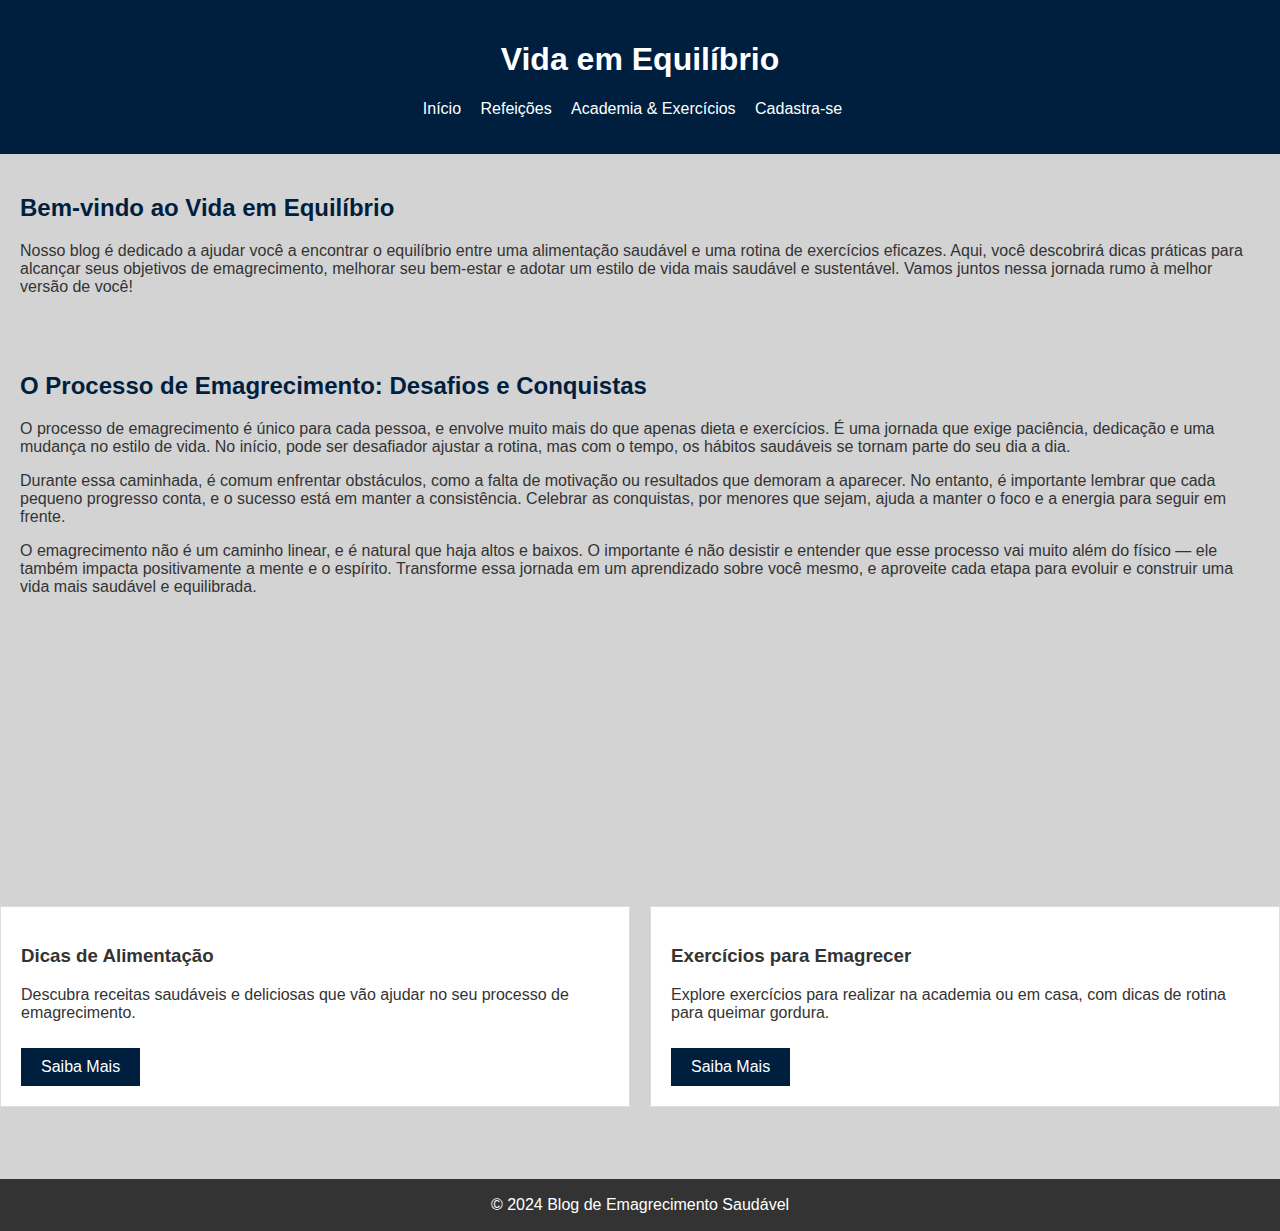
<file: index.html>
<!DOCTYPE html>
<html lang="pt-BR">
<head>
    <meta charset="UTF-8">
    <meta name="viewport" content="width=device-width, initial-scale=1.0">
    <title>Blog de Emagrecimento - Vida em Equilíbrio</title>
    <link rel="stylesheet" href="blog.css">
</head>
<body>
    <header>
        <h1>Vida em Equilíbrio</h1>
        <nav>
            <ul>
                <li><a href="index.html">Início</a></li>
                <li><a href="blog pg 2.html">Refeições</a></li>
                <li><a href="blog pg 3.html">Academia & Exercícios</a></li>
                <li><a href="cadastro blog.html">Cadastra-se</a></li>
            </ul>
        </nav>
    </header>

    <main>
        <h2>Bem-vindo ao Vida em Equilíbrio</h2>
        <p>Nosso blog é dedicado a ajudar você a encontrar o equilíbrio entre uma alimentação saudável e uma rotina de exercícios eficazes. Aqui, você descobrirá dicas práticas para alcançar seus objetivos de emagrecimento, melhorar seu bem-estar e adotar um estilo de vida mais saudável e sustentável. Vamos juntos nessa jornada rumo à melhor versão de você!</p>
    </main>

    <main>
    <h2>O Processo de Emagrecimento: Desafios e Conquistas</h2>
    <p>O processo de emagrecimento é único para cada pessoa, e envolve muito mais do que apenas dieta e exercícios. É uma jornada que exige paciência, dedicação e uma mudança no estilo de vida. No início, pode ser desafiador ajustar a rotina, mas com o tempo, os hábitos saudáveis se tornam parte do seu dia a dia.</p>

    <p>Durante essa caminhada, é comum enfrentar obstáculos, como a falta de motivação ou resultados que demoram a aparecer. No entanto, é importante lembrar que cada pequeno progresso conta, e o sucesso está em manter a consistência. Celebrar as conquistas, por menores que sejam, ajuda a manter o foco e a energia para seguir em frente.</p>

    <p>O emagrecimento não é um caminho linear, e é natural que haja altos e baixos. O importante é não desistir e entender que esse processo vai muito além do físico — ele também impacta positivamente a mente e o espírito. Transforme essa jornada em um aprendizado sobre você mesmo, e aproveite cada etapa para evoluir e construir uma vida mais saudável e equilibrada.</p>
    <div class="video-container">
        <iframe width="500" height="250" src="https://www.youtube.com/embed/HQ_eDecH5AA?si=WC9GNJ2TadpFdMTl" title="YouTube video player" frameborder="0" allow="accelerometer; autoplay; clipboard-write; encrypted-media; gyroscope; picture-in-picture; web-share" referrerpolicy="strict-origin-when-cross-origin" allowfullscreen></iframe>
    </div>
    
    </main>
    

        <section class="dicas">
            <article>
                <h3>Dicas de Alimentação</h3>
                <p>Descubra receitas saudáveis e deliciosas que vão ajudar no seu processo de emagrecimento.</p>
                <a href="blog pg 2.html" class="botao">Saiba Mais</a>
            </article>

            <article>
                <h3>Exercícios para Emagrecer</h3>
                <p>Explore exercícios para realizar na academia ou em casa, com dicas de rotina para queimar gordura.</p>
                <a href="blog pg 3.html" class="botao">Saiba Mais</a>
            </article>
        </section>
    </main>
    <br><br><br><br>

    <footer>
        <p>&copy; 2024 Blog de Emagrecimento Saudável</p>
    </footer>
</body>
</html>
</file>
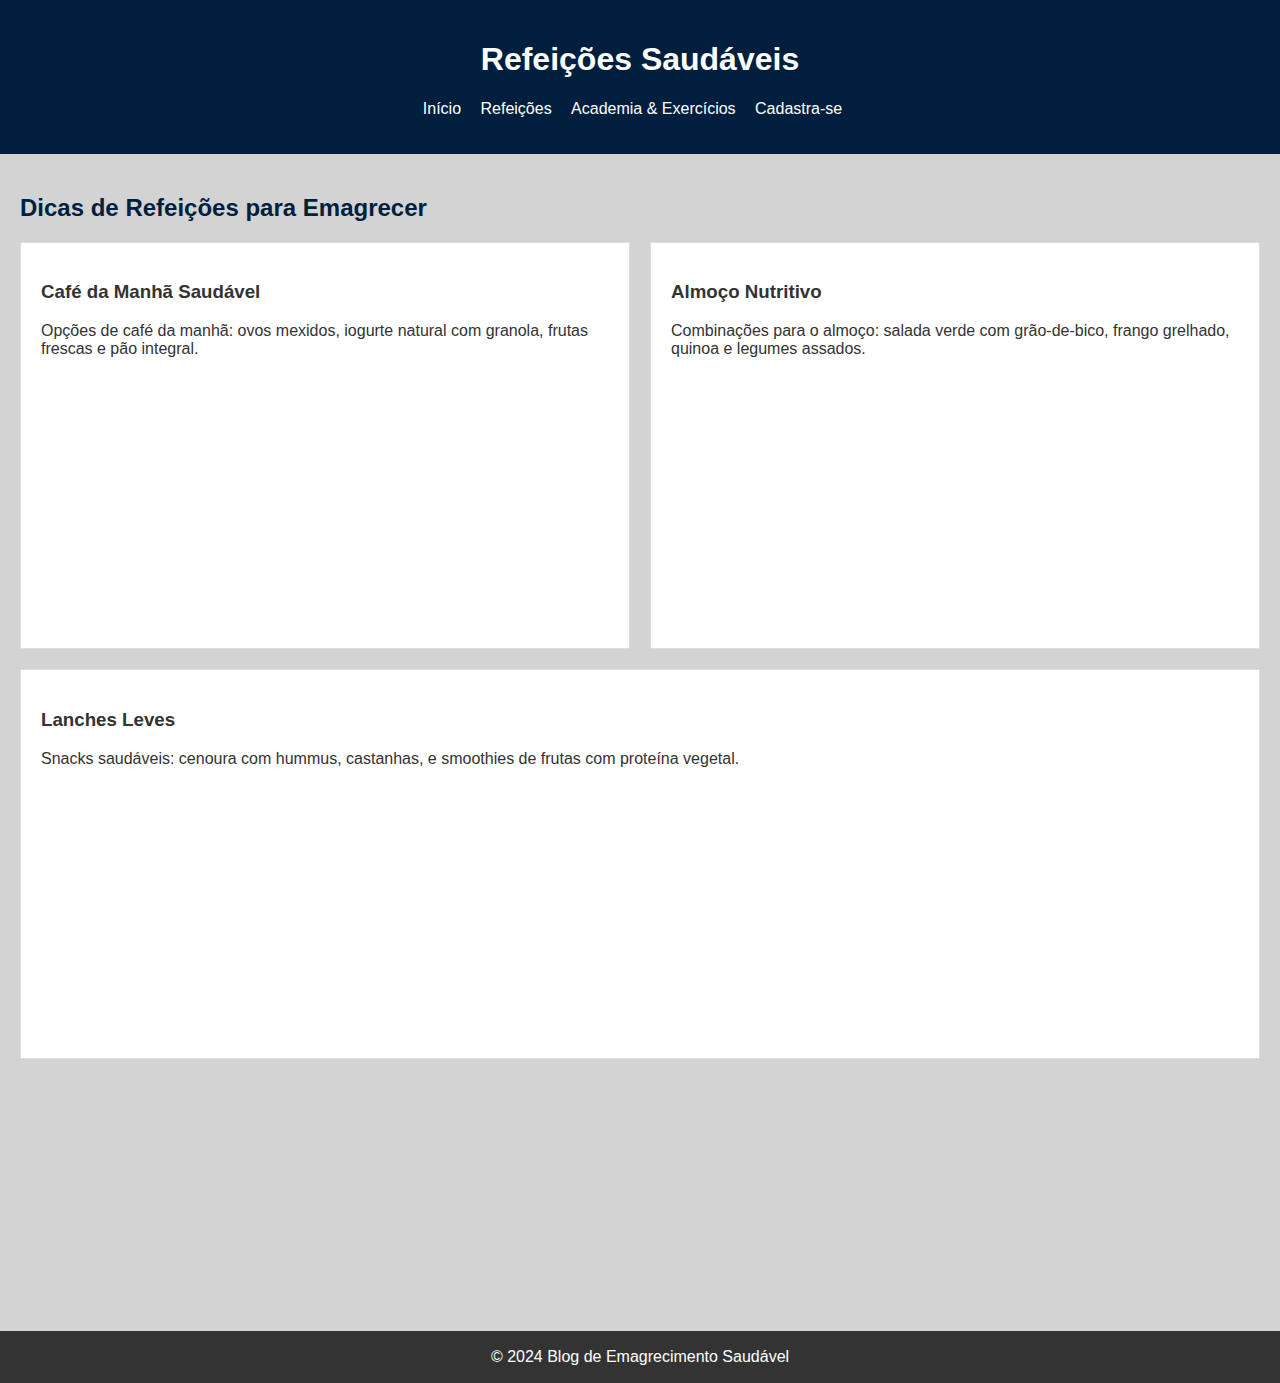
<file: blog pg 2.html>
<!DOCTYPE html>
<html lang="pt-BR">
<head>
    <meta charset="UTF-8">
    <meta name="viewport" content="width=device-width, initial-scale=1.0">
    <title>Dicas de Refeições</title>
    <link rel="stylesheet" href="blog.css">
</head>
<body>
    <header>
        <h1>Refeições Saudáveis</h1>
        <nav>
            <ul>
                <li><a href="index.html">Início</a></li>
                <li><a href="blog pg 2.html">Refeições</a></li>
                <li><a href="blog pg 3.html">Academia & Exercícios</a></li>
                <li><a href="cadastro blog.html">Cadastra-se</a></li>

            </ul>
        </nav>
    </header>

    <main>
        <h2>Dicas de Refeições para Emagrecer</h2>
        <section>
            <article>
                <h3>Café da Manhã Saudável</h3>
                <p>Opções de café da manhã: ovos mexidos, iogurte natural com granola, frutas frescas e pão integral.</p>
                <iframe width="500" height="250" src="https://www.youtube.com/embed/G82BvBkLpNs?si=Lln_2RD6f_gNxWbG" title="YouTube video player" frameborder="0" allow="accelerometer; autoplay; clipboard-write; encrypted-media; gyroscope; picture-in-picture; web-share" referrerpolicy="strict-origin-when-cross-origin" allowfullscreen></iframe>
            </article>
            <article>
                <h3>Almoço Nutritivo</h3>
                <p>Combinações para o almoço: salada verde com grão-de-bico, frango grelhado, quinoa e legumes assados.</p>
                <iframe width="500" height="250" src="https://www.youtube.com/embed/ULgnNv6DPJI?si=IhwvlIygk-noD6YW" title="YouTube video player" frameborder="0" allow="accelerometer; autoplay; clipboard-write; encrypted-media; gyroscope; picture-in-picture; web-share" referrerpolicy="strict-origin-when-cross-origin" allowfullscreen></iframe>
            </article>
            <article>
                <h3>Lanches Leves</h3>
                <p>Snacks saudáveis: cenoura com hummus, castanhas, e 
                    smoothies de frutas com proteína vegetal.</p>
                <iframe width="500" height="250" src="https://www.youtube.com/embed/OVPcb470aic?si=00EsyGXc5_SV3YGP" title="YouTube video player" frameborder="0" allow="accelerometer; autoplay; clipboard-write; encrypted-media; gyroscope; picture-in-picture; web-share" referrerpolicy="strict-origin-when-cross-origin" allowfullscreen></iframe>
            </article>
        </section>
    </main>
    <br><br><br><br><br><br><br><br><br><br><br><br><br><br>


    <footer>
        <p>&copy; 2024 Blog de Emagrecimento Saudável</p>
    </footer>
</body>
</html>
</file>
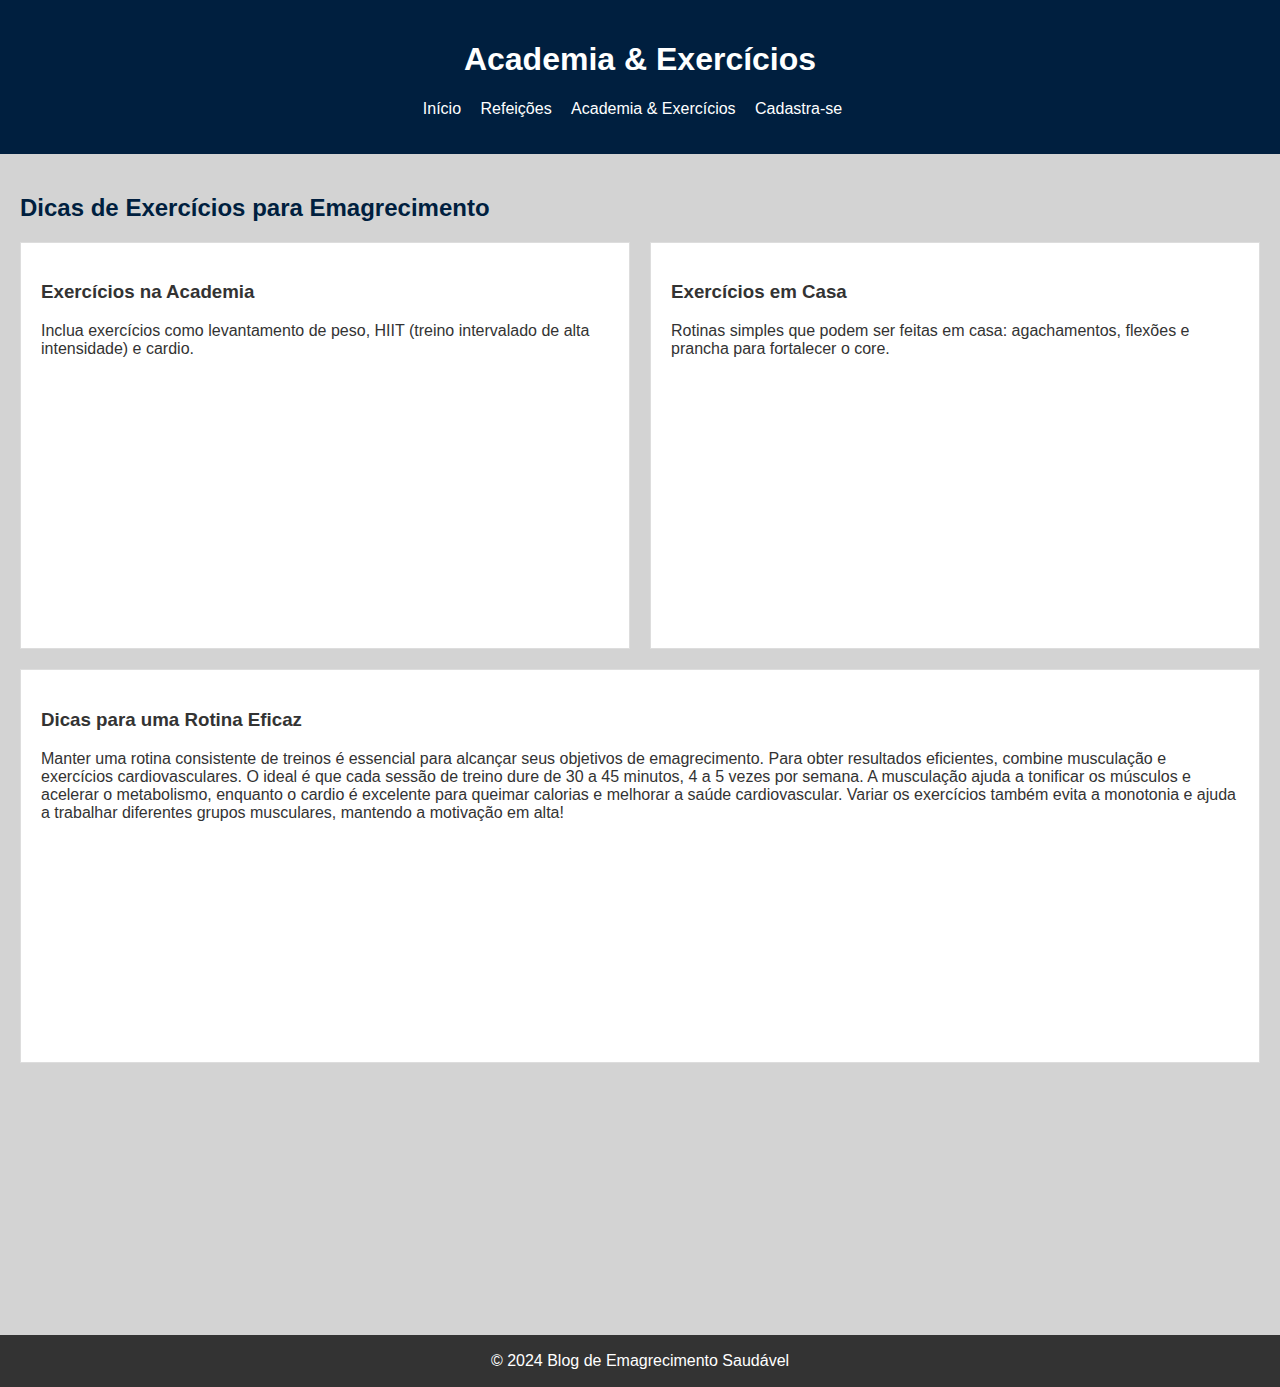
<file: blog pg 3.html>
<!DOCTYPE html>
<html lang="pt-BR">
<head>
    <meta charset="UTF-8">
    <meta name="viewport" content="width=device-width, initial-scale=1.0">
    <title>Academia & Exercícios</title>
    <link rel="stylesheet" href="blog.css">
</head>
<body>
    <header>
        <h1>Academia & Exercícios</h1>
        <nav>
            <ul>
                <li><a href="index.html">Início</a></li>
                <li><a href="blog pg 2.html">Refeições</a></li>
                <li><a href="blog pg 3.html">Academia & Exercícios</a></li>
                <li><a href="cadastro blog.html">Cadastra-se</a></li>

            </ul>
        </nav>
    </header>

    <main>
        <h2>Dicas de Exercícios para Emagrecimento</h2>
        <section>
            <article>
                <h3>Exercícios na Academia</h3>
                <p>Inclua exercícios como levantamento de peso, HIIT (treino intervalado de alta intensidade) e cardio.</p>
                <iframe width="500" height="250" src="https://www.youtube.com/embed/I_x5V2ZQ1UI?si=kk49rdB_qXDHpbJc" title="YouTube video player" frameborder="0" allow="accelerometer; autoplay; clipboard-write; encrypted-media; gyroscope; picture-in-picture; web-share" referrerpolicy="strict-origin-when-cross-origin" allowfullscreen></iframe>
            </article>
            <article>
                <h3>Exercícios em Casa</h3>
                <p>Rotinas simples que podem ser feitas em casa: agachamentos, flexões e prancha para fortalecer o core.</p>
                <iframe width="500" height="250" src="https://www.youtube.com/embed/W-kfzrvf6DI?si=HFD3vTspbxSu4qez" title="YouTube video player" frameborder="0" allow="accelerometer; autoplay; clipboard-write; encrypted-media; gyroscope; picture-in-picture; web-share" referrerpolicy="strict-origin-when-cross-origin" allowfullscreen></iframe>
            </article>
            <article>
                <h3>Dicas para uma Rotina Eficaz</h3>
                <p>Manter uma rotina consistente de treinos é essencial para alcançar seus objetivos de emagrecimento. Para obter resultados eficientes, combine musculação e exercícios cardiovasculares. O ideal é que cada sessão de treino dure de 30 a 45 minutos, 4 a 5 vezes por semana. A musculação ajuda a tonificar os músculos e acelerar o metabolismo, enquanto o cardio é excelente para queimar calorias e melhorar a saúde cardiovascular. Variar os exercícios também evita a monotonia e ajuda a trabalhar diferentes grupos musculares, mantendo a motivação em alta!</p>
                <iframe width="300" height="200" src="https://www.youtube.com/embed/r8wjGDlAyvA?si=5hN2WzQ4zn5RUlEB" title="YouTube video player" frameborder="0" allow="accelerometer; autoplay; clipboard-write; encrypted-media; gyroscope; picture-in-picture; web-share" referrerpolicy="strict-origin-when-cross-origin" allowfullscreen></iframe>
            </article>            
        </section>
    </main>
    <br><br><br><br><br><br><br><br><br><br><br><br><br><br>


    <footer>
        <p>&copy; 2024 Blog de Emagrecimento Saudável</p>
    </footer>
</body>
</html>
</file>
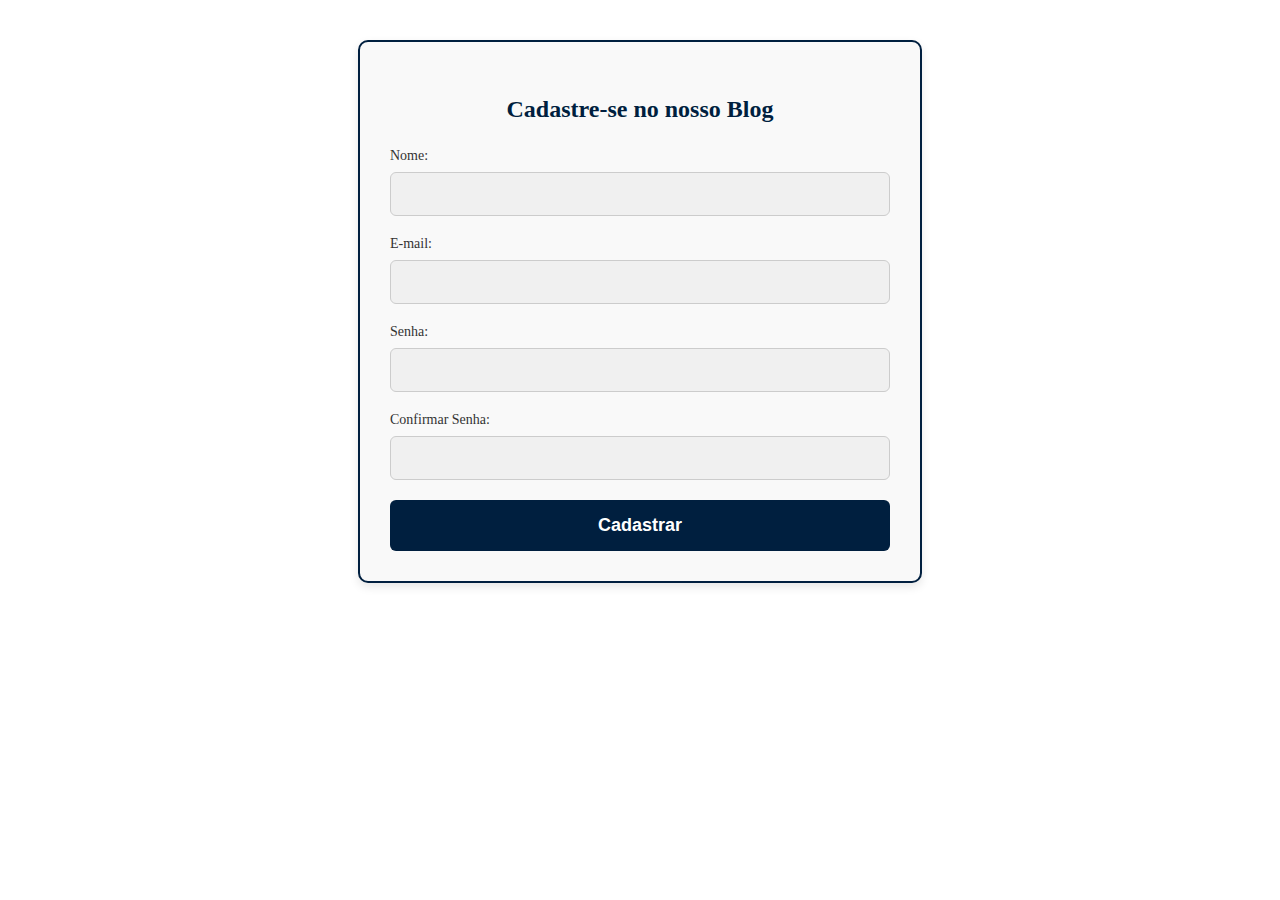
<file: cadastro blog.html>
<!DOCTYPE html>
<html lang="en">
<head>
    <meta charset="UTF-8">
    <meta name="viewport" content="width=device-width, initial-scale=1.0">
    <title>Document</title>
    <link rel="stylesheet" href="formulario.css">

</head>
<body>
    <section class="cadastro">
        <h3>Cadastre-se no nosso Blog</h3>
        <form action="formulario blog.php" method="POST">
            <label for="nome">Nome:</label>
            <input type="text" id="nome" name="nome" required>
    
            <label for="email">E-mail:</label>
            <input type="email" id="email" name="email" required>
    
            <label for="senha">Senha:</label>
            <input type="password" id="senha" name="senha" required>
    
            <label for="confirmar_senha">Confirmar Senha:</label>
            <input type="password" id="confirmar_senha" name="confirmar_senha" required>
    
            <input type="submit" value="Cadastrar">
        </form>
    </section>
    
</body>
</html>
</file>
<file: blog.css>
body {
    font-family: Arial, sans-serif;
    margin: 0;
    padding: 0;
    background-color: #D3D3D3; 
    color: #333;
}

header {
    background-color: #001F3F; 
    color: white; 
    padding: 20px;
    text-align: center;
}

nav ul {
    list-style: none;
    padding: 0;
}

nav ul li {
    display: inline;
    margin-right: 15px;
}

nav ul li a {
    color: white; 
    text-decoration: none;
}

main {
    padding: 20px;
}

h2 {
    color: #001F3F; 
}

section {
    display: flex;
    flex-wrap: wrap;
    gap: 20px;
}

article {
    background-color: white; 
    padding: 20px;
    border: 1px solid #ddd;
    flex: 1;
}

.botao {
    background-color: #001F3F; 
    color: white; 
    padding: 10px 20px;
    text-decoration: none;
    display: inline-block;
    margin-top: 10px;
}

footer {
    background-color: #333; 
    color: white;
    text-align: center;
    padding:1px;
}
.video-container {   
    display: flex;  
    justify-content: center;    
    margin: 20px 0;}
</file>
<file: formulario.css>
/* Estilo para o formulário de cadastro */
.cadastro {
    background-color: #f9f9f9;
    padding: 30px;
    border: 2px solid #001F3F;
    max-width: 500px;
    margin: 40px auto;
    border-radius: 10px;
    box-shadow: 0 4px 10px rgba(0, 0, 0, 0.1);
}

.cadastro h3 {
    color: #001F3F;
    margin-bottom: 25px;
    font-size: 24px;
    text-align: center;
}

.cadastro form {
    display: flex;
    flex-direction: column;
}

.cadastro label {
    font-size: 14px;
    color: #333;
    margin-bottom: 8px;
}

.cadastro input[type="text"],
.cadastro input[type="email"],
.cadastro input[type="password"] {
    padding: 12px;
    margin-bottom: 20px;
    border: 1px solid #ccc;
    border-radius: 6px;
    width: 100%;
    box-sizing: border-box;
    font-size: 16px;
    background-color: #f0f0f0;
    transition: background-color 0.3s, border-color 0.3s;
}

.cadastro input[type="text"]:focus,
.cadastro input[type="email"]:focus,
.cadastro input[type="password"]:focus {
    background-color: #fff;
    border-color: #001F3F;
    outline: none;
}

.cadastro input[type="submit"] {
    background-color: #001F3F;
    color: white;
    border: none;
    padding: 15px;
    cursor: pointer;
    border-radius: 6px;
    font-size: 18px;
    font-weight: bold;
    transition: background-color 0.3s ease, transform 0.2s ease;
}

.cadastro input[type="submit"]:hover {
    background-color: #005f99;
}

.cadastro input[type="submit"]:active {
    background-color: #003f73;
    transform: scale(0.98);
}

.cadastro input[type="submit"]:disabled {
    background-color: #999;
    cursor: not-allowed;
}

.cadastro .mensagem-erro {
    color: red;
    margin-bottom: 15px;
    font-size: 14px;
    text-align: center;
}

.cadastro .mensagem-sucesso {
    color: green;
    margin-bottom: 15px;
    font-size: 14px;
    text-align: center;
}

/* Responsividade */
@media (max-width: 600px) {
    .cadastro {
        padding: 20px;
        margin: 20px auto;
    }

    .cadastro h3 {
        font-size: 20px;
    }

    .cadastro input[type="submit"] {
        font-size: 16px;
    }
}
</file>
